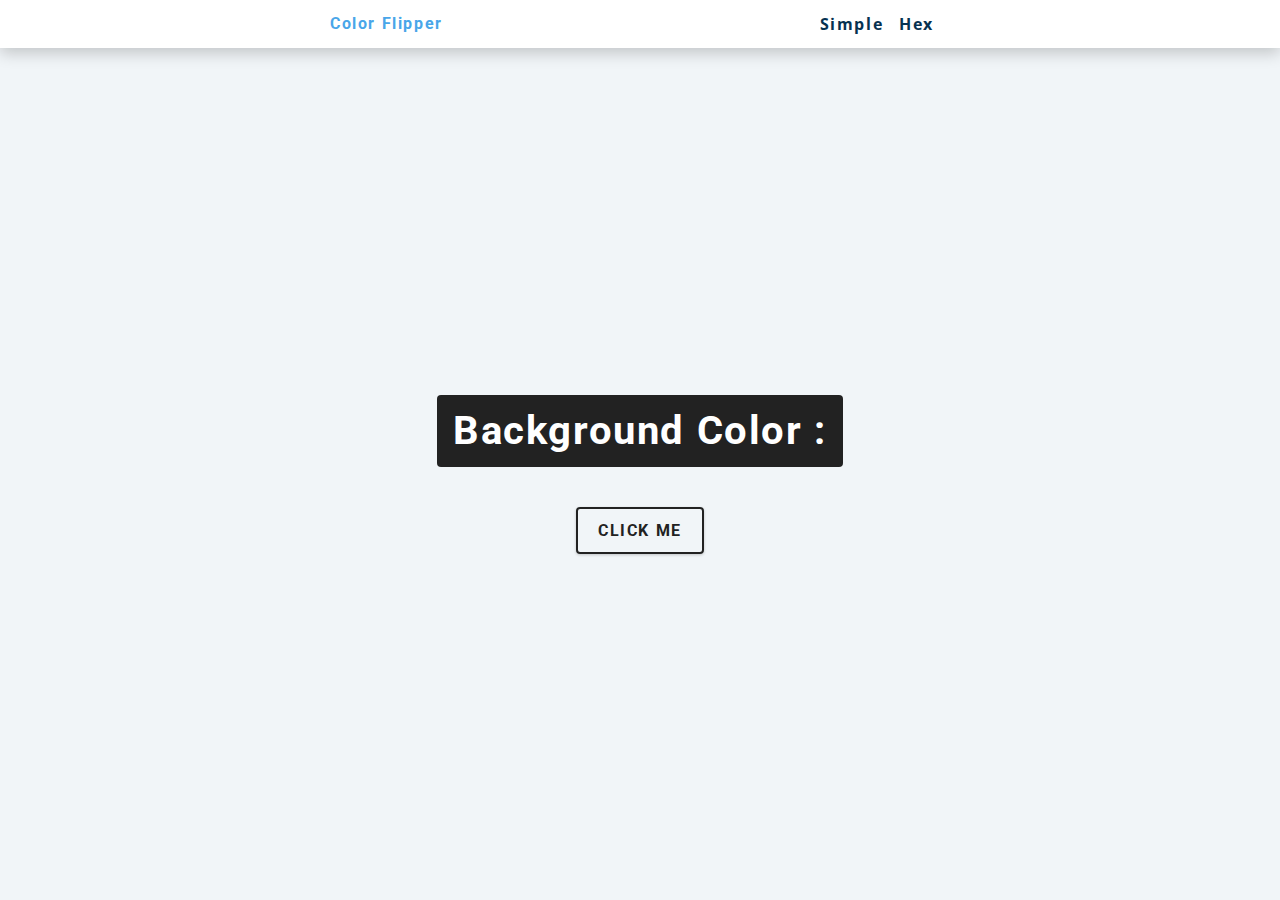
<file: 01_Color_flipper/index.html>
<!DOCTYPE html>
<html lang="en">
  <head>
    <meta charset="UTF-8" />
    <meta name="viewport" content="width=device-width, initial-scale=1.0" />
    <title>JavaScript Projects</title>
    <link rel="stylesheet" href="style.css" />
  </head>

  <body>
    <nav>
      <div class="nav-center">
        <h4>Color flipper</h4>
        <ul class="nav-links">
          <li><a href="index.html">simple</a></li>
          <li><a href="hex.html">hex</a></li>
        </ul>
      </div>
    </nav>
    <main>
      <div class="container">
        <h2>
          background color :
          <span class="color">
            <div id="f1f5f8"></div>
          </span>
        </h2>
        <button class="btn btn-hero" id="btn">click me</button>
      </div>
    </main>

    <!-- JavaScript -->
    <script src="app.js"></script>
  </body>
</html>
</file>
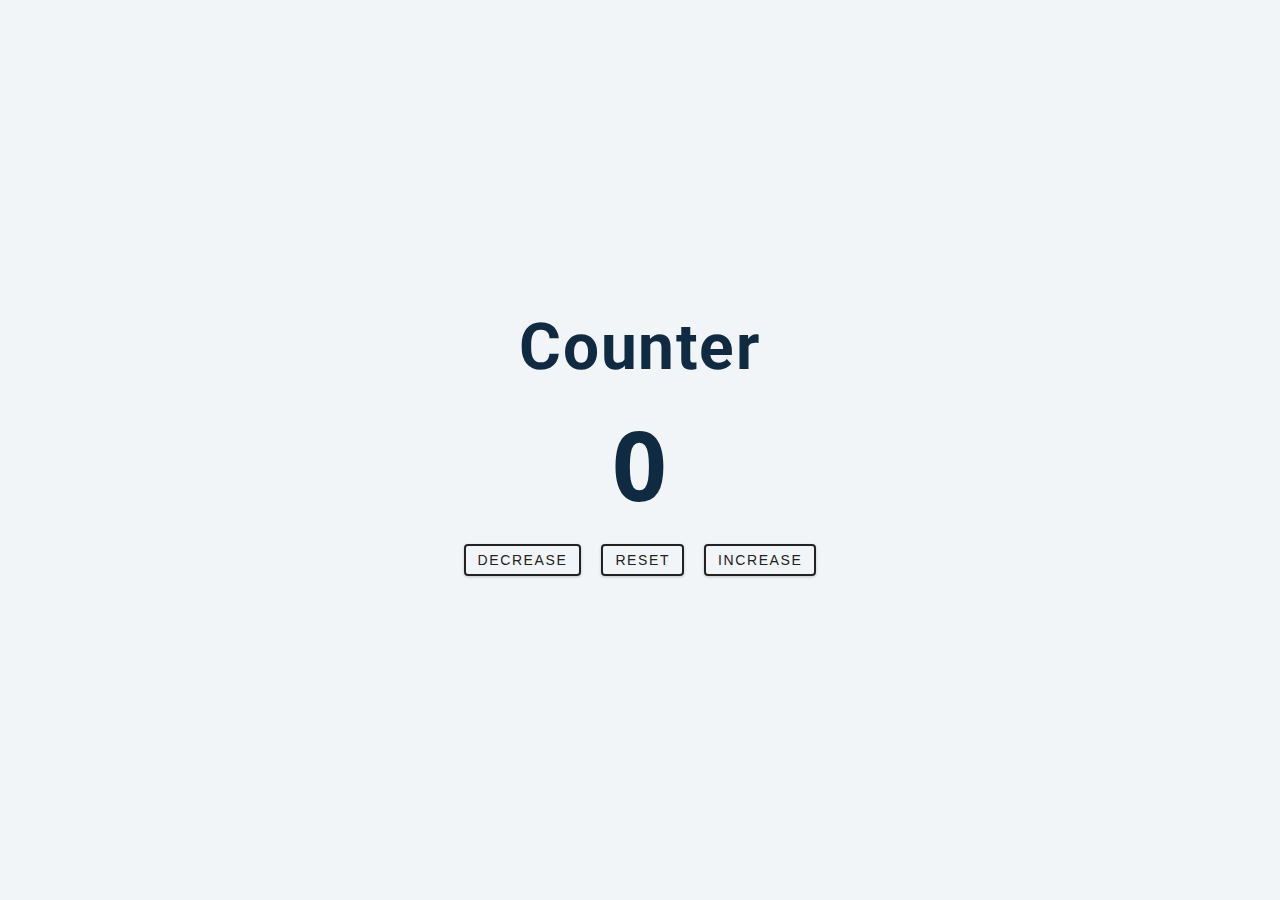
<file: 02_Counter/index.html>
<!DOCTYPE html>
<html lang="en">
<head>
    <meta charset="UTF-8">
    <meta name="viewport" content="width=device-width, initial-scale=1.0">
    <title>Counter</title>
    <link rel="stylesheet" href="style.css">
</head>
<body>
    <main>
        <div class="container">
            <h1>Counter</h1>
            <span id="value">0</span>
            <div class="button-container">
                <button class="btn decrease">decrease</button>
                <button class="btn reset">reset</button>
                <button class="btn increase">increase</button>
            </div>
        </div>
    </main>




    <!-- javascript -->
    <script src="app.js"></script>
</body>
</html>
</file>
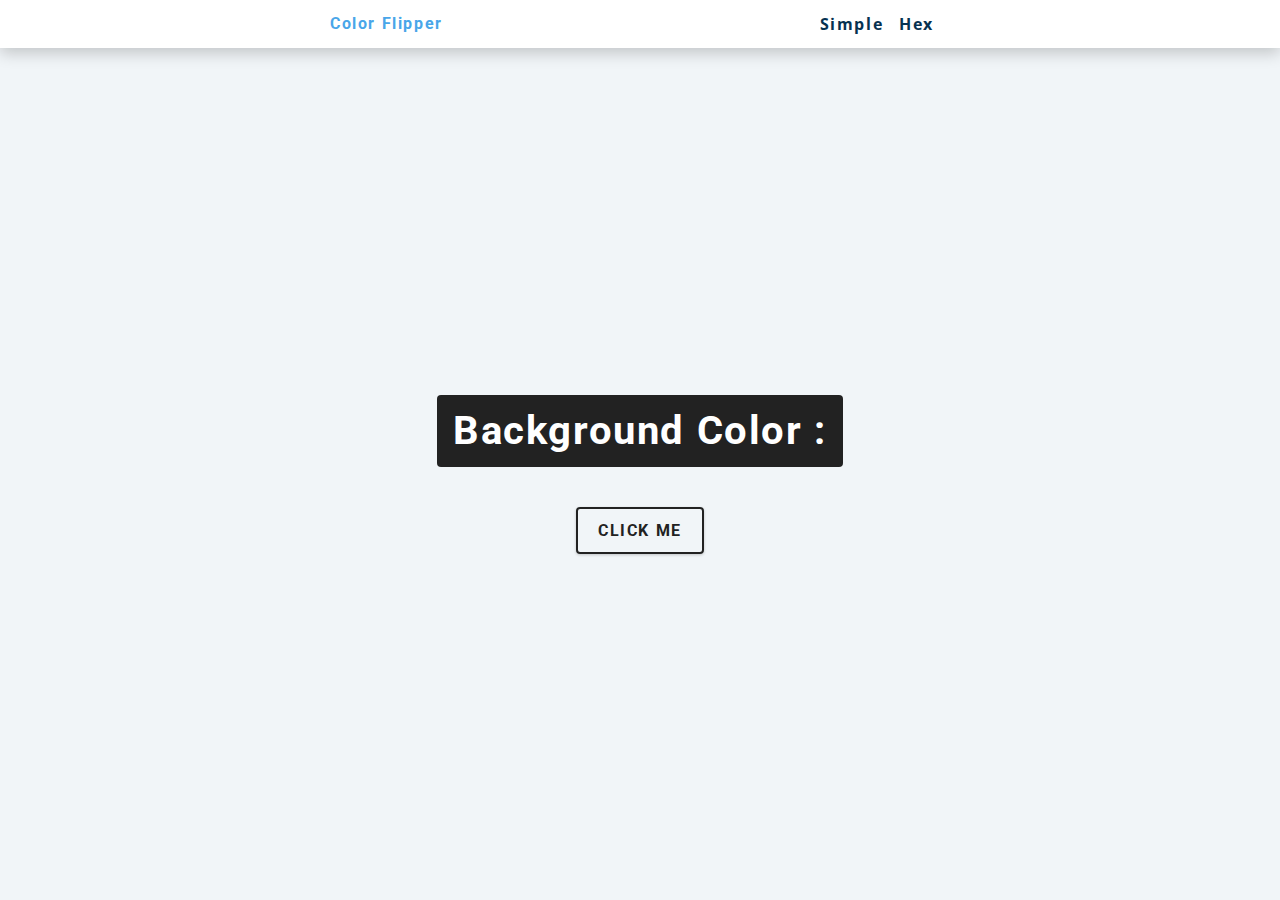
<file: 01_Color_flipper/hex.html>
<!DOCTYPE html>
<html lang="en">
<head>
    <meta charset="UTF-8">
    <meta name="viewport" content="width=device-width, initial-scale=1.0">
    <title>Color Flipper || Simple</title>
    <link rel="stylesheet" href="style.css">
</head>
<body>
    <nav>
        <div class="nav-center">
          <h4>Color flipper</h4>
          <ul class="nav-links">
            <li><a href="index.html">simple</a></li>
            <li><a href="hex.html">hex</a></li>
          </ul>
        </div>
      </nav>
      <main>
        <div class="container">
          <h2>
            background color :
            <span class="color">
              <div id="f1f5f8"></div>
            </span>
          </h2>
          <button class="btn btn-hero" id="btn">click me</button>
        </div>
      </main>

        <!-- JavaScript -->
    <script src="hex.js"></script>
</body>
</html>
</file>
<file: 01_Color_flipper/style.css>
/*
=============== 
Fonts
===============
*/
@import url("https://fonts.googleapis.com/css?family=Open+Sans|Roboto:400,700&display=swap");

/*
=============== 
Variables
===============
*/

:root {
  /* dark shades of primary color*/
  --clr-primary-1: hsl(205, 86%, 17%);
  --clr-primary-2: hsl(205, 77%, 27%);
  --clr-primary-3: hsl(205, 72%, 37%);
  --clr-primary-4: hsl(205, 63%, 48%);
  /* primary/main color */
  --clr-primary-5: hsl(205, 78%, 60%);
  /* lighter shades of primary color */
  --clr-primary-6: hsl(205, 89%, 70%);
  --clr-primary-7: hsl(205, 90%, 76%);
  --clr-primary-8: hsl(205, 86%, 81%);
  --clr-primary-9: hsl(205, 90%, 88%);
  --clr-primary-10: hsl(205, 100%, 96%);
  /* darkest grey - used for headings */
  --clr-grey-1: hsl(209, 61%, 16%);
  --clr-grey-2: hsl(211, 39%, 23%);
  --clr-grey-3: hsl(209, 34%, 30%);
  --clr-grey-4: hsl(209, 28%, 39%);
  /* grey used for paragraphs */
  --clr-grey-5: hsl(210, 22%, 49%);
  --clr-grey-6: hsl(209, 23%, 60%);
  --clr-grey-7: hsl(211, 27%, 70%);
  --clr-grey-8: hsl(210, 31%, 80%);
  --clr-grey-9: hsl(212, 33%, 89%);
  --clr-grey-10: hsl(210, 36%, 96%);
  --clr-white: #fff;
  --clr-red-dark: hsl(360, 67%, 44%);
  --clr-red-light: hsl(360, 71%, 66%);
  --clr-green-dark: hsl(125, 67%, 44%);
  --clr-green-light: hsl(125, 71%, 66%);
  --clr-black: #222;
  --ff-primary: "Roboto", sans-serif;
  --ff-secondary: "Open Sans", sans-serif;
  --transition: all 0.3s linear;
  --spacing: 0.1rem;
  --radius: 0.25rem;
  --light-shadow: 0 5px 15px rgba(0, 0, 0, 0.1);
  --dark-shadow: 0 5px 15px rgba(0, 0, 0, 0.2);
  --max-width: 1170px;
  --fixed-width: 620px;
}
/*
=============== 
Global Styles
===============
*/

*,
::after,
::before {
  margin: 0;
  padding: 0;
  box-sizing: border-box;
}
body {
  font-family: var(--ff-secondary);
  background: var(--clr-grey-10);
  color: var(--clr-grey-1);
  line-height: 1.5;
  font-size: 0.875rem;
}
ul {
  list-style-type: none;
}
a {
  text-decoration: none;
}
h1,
h2,
h3,
h4 {
  letter-spacing: var(--spacing);
  text-transform: capitalize;
  line-height: 1.25;
  margin-bottom: 0.75rem;
  font-family: var(--ff-primary);
}
h1 {
  font-size: 3rem;
}
h2 {
  font-size: 2rem;
}
h3 {
  font-size: 1.25rem;
}
h4 {
  font-size: 0.875rem;
}
p {
  margin-bottom: 1.25rem;
  color: var(--clr-grey-5);
}
@media screen and (min-width: 800px) {
  h1 {
    font-size: 4rem;
  }
  h2 {
    font-size: 2.5rem;
  }
  h3 {
    font-size: 1.75rem;
  }
  h4 {
    font-size: 1rem;
  }
  body {
    font-size: 1rem;
  }
  h1,
  h2,
  h3,
  h4 {
    line-height: 1;
  }
}
/*  global classes */

/* section */
.section {
  padding: 5rem 0;
}

.section-center {
  width: 90vw;
  margin: 0 auto;
  max-width: 1170px;
}
@media screen and (min-width: 992px) {
  .section-center {
    width: 95vw;
  }
}
main {
  min-height: 100vh;
  display: grid;
  place-items: center;
}

/*
=============== 
Nav
===============
*/
nav {
  background: var(--clr-white);
  height: 3rem;
  display: grid;
  align-items: center;
  box-shadow: var(--dark-shadow);
}
.nav-center {
  width: 90vw;
  max-width: var(--fixed-width);
  margin: 0 auto;
  display: flex;
  align-items: center;
  justify-content: space-between;
}
.nav-center h4 {
  margin-bottom: 0;
  color: var(--clr-primary-5);
}
.nav-links {
  display: flex;
}
nav a {
  text-transform: capitalize;
  font-weight: 700;
  font-size: 1rem;
  color: var(--clr-primary-1);
  letter-spacing: var(--spacing);
  margin-right: 1rem;
}
nav a:hover {
  color: var(--clr-primary-5);
}
/*
=============== 
Container
===============
*/
main {
  min-height: calc(100vh - 3rem);
  display: grid;
  place-items: center;
}
.container {
  text-align: center;
}
.container h2 {
  background: var(--clr-black);
  color: var(--clr-white);
  padding: 1rem;
  border-radius: var(--radius);
  margin-bottom: 2.5rem;
}
.color {
  color: var(--clr-primary-5);
}
.btn-hero {
  font-family: var(--ff-primary);
  text-transform: uppercase;
  background: transparent;
  color: var(--clr-black);
  letter-spacing: var(--spacing);
  display: inline-block;
  font-weight: 700;
  transition: var(--transition);
  border: 2px solid var(--clr-black);
  cursor: pointer;
  box-shadow: 0 1px 3px rgba(0, 0, 0, 0.2);
  border-radius: var(--radius);
  font-size: 1rem;
  padding: 0.75rem 1.25rem;
}
.btn-hero:hover {
  color: var(--clr-white);
  background: var(--clr-black);
}
</file>
<file: 02_Counter/style.css>
/*
=============== 
Fonts
===============
*/
@import url("https://fonts.googleapis.com/css?family=Open+Sans|Roboto:400,700&display=swap");

/*
=============== 
Variables
===============
*/

:root {
  /* dark shades of primary color*/
  --clr-primary-1: hsl(205, 86%, 17%);
  --clr-primary-2: hsl(205, 77%, 27%);
  --clr-primary-3: hsl(205, 72%, 37%);
  --clr-primary-4: hsl(205, 63%, 48%);
  /* primary/main color */
  --clr-primary-5: hsl(205, 78%, 60%);
  /* lighter shades of primary color */
  --clr-primary-6: hsl(205, 89%, 70%);
  --clr-primary-7: hsl(205, 90%, 76%);
  --clr-primary-8: hsl(205, 86%, 81%);
  --clr-primary-9: hsl(205, 90%, 88%);
  --clr-primary-10: hsl(205, 100%, 96%);
  /* darkest grey - used for headings */
  --clr-grey-1: hsl(209, 61%, 16%);
  --clr-grey-2: hsl(211, 39%, 23%);
  --clr-grey-3: hsl(209, 34%, 30%);
  --clr-grey-4: hsl(209, 28%, 39%);
  /* grey used for paragraphs */
  --clr-grey-5: hsl(210, 22%, 49%);
  --clr-grey-6: hsl(209, 23%, 60%);
  --clr-grey-7: hsl(211, 27%, 70%);
  --clr-grey-8: hsl(210, 31%, 80%);
  --clr-grey-9: hsl(212, 33%, 89%);
  --clr-grey-10: hsl(210, 36%, 96%);
  --clr-white: #fff;
  --clr-red-dark: hsl(360, 67%, 44%);
  --clr-red-light: hsl(360, 71%, 66%);
  --clr-green-dark: hsl(125, 67%, 44%);
  --clr-green-light: hsl(125, 71%, 66%);
  --clr-black: #222;
  --ff-primary: "Roboto", sans-serif;
  --ff-secondary: "Open Sans", sans-serif;
  --transition: all 0.3s linear;
  --spacing: 0.1rem;
  --radius: 0.25rem;
  --light-shadow: 0 5px 15px rgba(0, 0, 0, 0.1);
  --dark-shadow: 0 5px 15px rgba(0, 0, 0, 0.2);
  --max-width: 1170px;
  --fixed-width: 620px;
}
/*
=============== 
Global Styles
===============
*/

*,
::after,
::before {
  margin: 0;
  padding: 0;
  box-sizing: border-box;
}
body {
  font-family: var(--ff-secondary);
  background: var(--clr-grey-10);
  color: var(--clr-grey-1);
  line-height: 1.5;
  font-size: 0.875rem;
}
ul {
  list-style-type: none;
}
a {
  text-decoration: none;
}
h1,
h2,
h3,
h4 {
  letter-spacing: var(--spacing);
  text-transform: capitalize;
  line-height: 1.25;
  margin-bottom: 0.75rem;
  font-family: var(--ff-primary);
}
h1 {
  font-size: 3rem;
}
h2 {
  font-size: 2rem;
}
h3 {
  font-size: 1.25rem;
}
h4 {
  font-size: 0.875rem;
}
p {
  margin-bottom: 1.25rem;
  color: var(--clr-grey-5);
}
@media screen and (min-width: 800px) {
  h1 {
    font-size: 4rem;
  }
  h2 {
    font-size: 2.5rem;
  }
  h3 {
    font-size: 1.75rem;
  }
  h4 {
    font-size: 1rem;
  }
  body {
    font-size: 1rem;
  }
  h1,
  h2,
  h3,
  h4 {
    line-height: 1;
  }
}
/*  global classes */

/* section */
.section {
  padding: 5rem 0;
}

.section-center {
  width: 90vw;
  margin: 0 auto;
  max-width: 1170px;
}
@media screen and (min-width: 992px) {
  .section-center {
    width: 95vw;
  }
}
main {
  min-height: 100vh;
  display: grid;
  place-items: center;
}

/*
=============== 
Counter
===============
*/

main {
  min-height: 100vh;
  display: grid;
  place-items: center;
}
.container {
  text-align: center;
}
#value {
  font-size: 6rem;
  font-weight: bold;
}
.btn {
  text-transform: uppercase;
  background: transparent;
  color: var(--clr-black);
  padding: 0.375rem 0.75rem;
  letter-spacing: var(--spacing);
  display: inline-block;
  transition: var(--transition);
  font-size: 0.875rem;
  border: 2px solid var(--clr-black);
  cursor: pointer;
  box-shadow: 0 1px 3px rgba(0, 0, 0, 0.2);
  border-radius: var(--radius);
  margin: 0.5rem;
}
.btn:hover {
  color: var(--clr-white);
  background: var(--clr-black);
}
</file>
